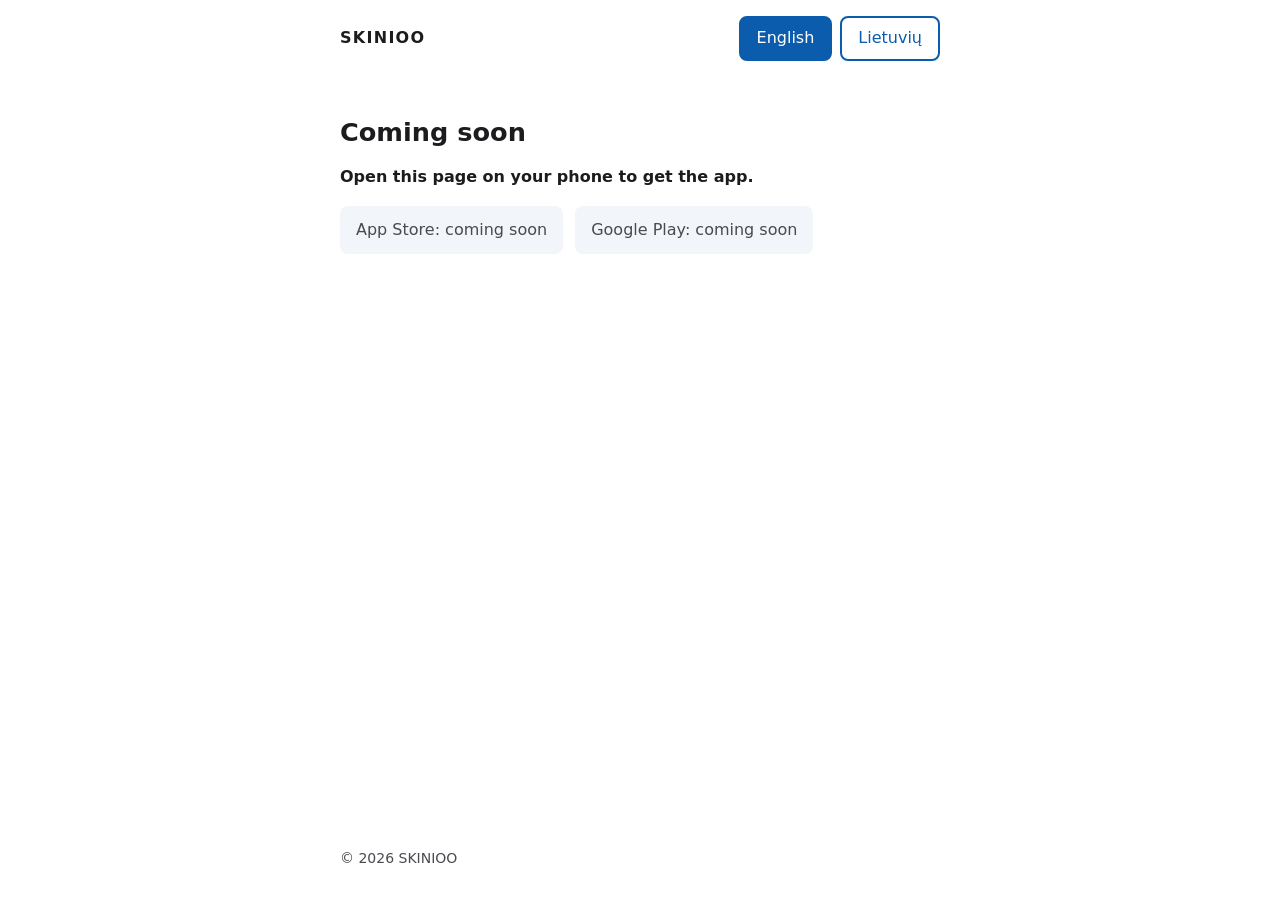
<file: index.html>
<!doctype html>
<html lang="en">
  <head>
    <meta charset="utf-8" />
    <meta name="viewport" content="width=device-width, initial-scale=1" />
    <meta name="referrer" content="no-referrer" />
    <meta
      http-equiv="Content-Security-Policy"
      content="default-src 'self'; base-uri 'none'; form-action 'none'; object-src 'none'"
    />
    <title>SKINIOO</title>
    <link rel="stylesheet" href="/site.css" />
    <script type="module" src="/site.js"></script>
  </head>
  <body data-page="home">
    <a class="skip" href="#main" data-text="skip">Skip to content</a>
    <header>
      <p class="brand">SKINIOO</p>
      <div class="languages" role="group" aria-label="Language" data-label="language">
        <button type="button" data-language="en" aria-pressed="true" lang="en">English</button>
        <button type="button" data-language="lt" aria-pressed="false" lang="lt">Lietuvių</button>
      </div>
    </header>
    <main id="main">
      <h1 data-text="comingSoon">Coming soon</h1>
      <p class="hint" data-on="computer" data-text="openOnPhone" hidden>
        Open this page on your phone to get the app.
      </p>
      <p data-on="phone" data-text="getApp" hidden>Get the app:</p>
      <ul class="badges">
        <li>
          <span class="badge" aria-disabled="true" data-text="appStore"
            >App Store: coming soon</span
          >
        </li>
        <li>
          <span class="badge" aria-disabled="true" data-text="googlePlay"
            >Google Play: coming soon</span
          >
        </li>
      </ul>
    </main>
    <footer>
      <p>© 2026 SKINIOO</p>
    </footer>
  </body>
</html>
</file>
<file: site.css>
/* The site's one stylesheet (lane 24b): system fonts, no images, WCAG AA contrast. */

:root {
  --text: #1c1c1e;
  --muted: #4a4a50;
  --accent: #0b5cad;
  --surface: #ffffff;
  --panel: #f2f5f9;
  color-scheme: light;
}

* {
  box-sizing: border-box;
}

/* A class's display never shows what the script keeps hidden. */
[hidden] {
  display: none !important;
}

body {
  margin: 0;
  min-height: 100vh;
  display: flex;
  flex-direction: column;
  background: var(--surface);
  color: var(--text);
  font:
    1rem/1.55 system-ui,
    -apple-system,
    'Segoe UI',
    Roboto,
    sans-serif;
}

header,
main,
footer {
  width: 100%;
  max-width: 40rem;
  margin: 0 auto;
  padding: 1rem 1.25rem;
}

header {
  display: flex;
  flex-wrap: wrap;
  gap: 0.75rem;
  align-items: center;
  justify-content: space-between;
}

main {
  flex: 1;
}

.brand {
  margin: 0;
  font-weight: 700;
  letter-spacing: 0.08em;
}

.brand a {
  color: inherit;
  text-decoration: none;
}

h1 {
  font-size: 1.6rem;
  line-height: 1.25;
  margin: 1.5rem 0 1rem;
}

a {
  color: var(--accent);
}

button {
  font: inherit;
  color: var(--accent);
  background: var(--surface);
  border: 2px solid var(--accent);
  border-radius: 0.5rem;
  padding: 0.5rem 1rem;
  min-height: 44px;
  cursor: pointer;
}

button[aria-pressed='true'],
button[data-copy] {
  color: var(--surface);
  background: var(--accent);
}

.languages {
  display: flex;
  gap: 0.5rem;
}

:focus-visible {
  outline: 3px solid var(--accent);
  outline-offset: 3px;
}

.skip {
  position: absolute;
  left: -100vw;
}

.skip:focus {
  left: 1rem;
  top: 1rem;
  background: var(--surface);
  padding: 0.5rem;
}

.hint {
  font-weight: 600;
}

.badges {
  list-style: none;
  padding: 0;
  display: flex;
  flex-wrap: wrap;
  gap: 0.75rem;
}

.badge {
  display: inline-block;
  padding: 0.75rem 1rem;
  border-radius: 0.5rem;
  background: var(--panel);
  color: var(--muted);
}

footer {
  color: var(--muted);
  font-size: 0.875rem;
}
</file>
